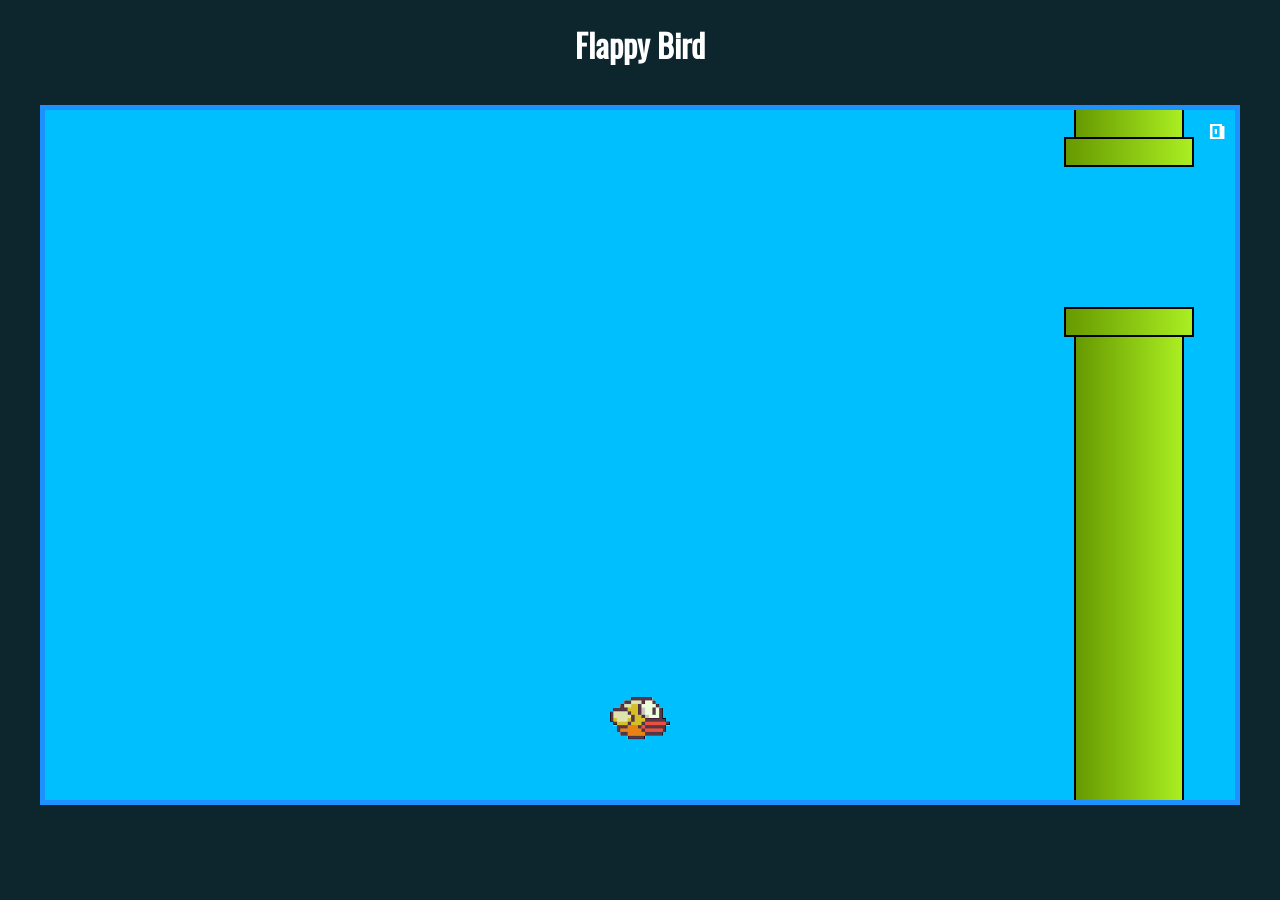
<file: index.html>
<!DOCTYPE html>
<html>

<head>
    <meta charset="UTF-8">
    <title>Flappy Bird</title>
    <link rel="stylesheet" href="css/estilo.css">
    <link rel="stylesheet" href="css/flappy.css">
</head>

<body class="conteudo">
    <h1>Flappy Bird</h1>
    <div wm-flappy>
        <!--<img class="passaro" src="./imgs/passaro.png" alt="passaro">
        <div class="par-de-barreiras">
            <div class="barreira">
                <div class="corpo"></div>
                <div class="borda"></div>
            </div>
            <div class="barreira">
                <div class="borda"></div>
                <div class="corpo"></div>
            </div>
        </div> -->
    </div>
    <script src="js/flappy.js"></script>
</body>

</html>
</file>
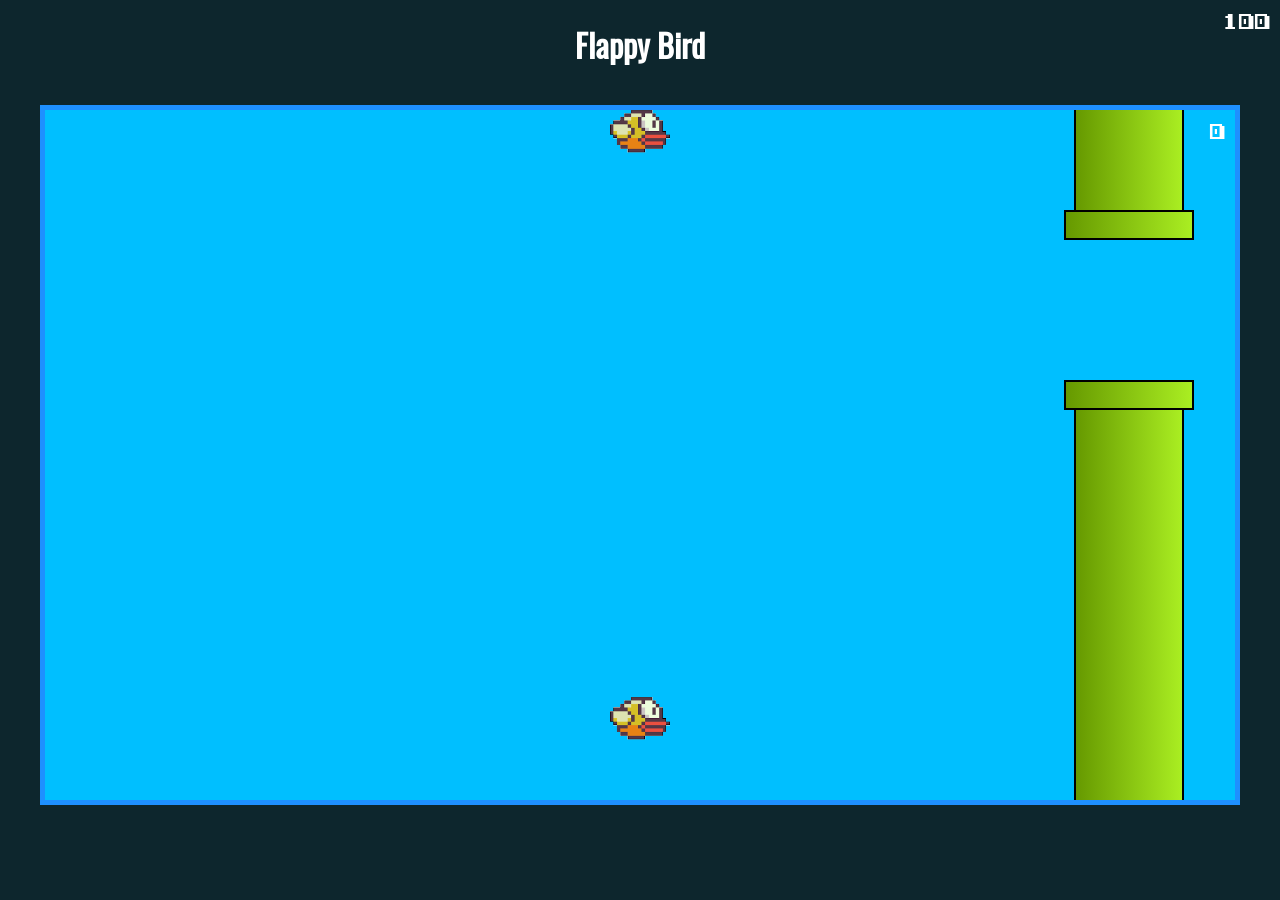
<file: flappy.html>
<!DOCTYPE html>
<html>

<head>
    <meta charset="UTF-8">
    <title>Flappy Bird</title>
    <link rel="stylesheet" href="css/estilo.css">
    <link rel="stylesheet" href="css/flappy.css">
</head>

<body class="conteudo">
    <h1>Flappy Bird</h1>
    <div wm-flappy>
        <img class="passaro" src="./imgs/passaro.png" alt="passaro">
        <!-- <div class="par-de-barreiras">
            <div class="barreira">
                <div class="corpo"></div>
                <div class="borda"></div>
            </div>
            <div class="barreira">
                <div class="borda"></div>
                <div class="corpo"></div>
            </div>
        </div> -->
    </div>
    <div class="progresso">100</div>
    <script src="js/flappy.js"></script>
</body>

</html>
</file>
<file: css/estilo.css>
@font-face {
    font-family: 'Oswald';
    src: url('../fonts/Oswald-Regular.ttf') format('truetype');
}

* {
    font-family: 'Oswald', sans-serif;
}

html {
    height: 100%;
}

body {
    margin: 0;
    background-color: #0D262D;
    color: #fff;
    height: 100%;
}

.conteudo {
    display: flex;
    flex-direction: column;
    align-items: center;
    min-height: 100%;
}

.exercicio div {
    font-size: 3em;
    border: solid 5px #fff;
    padding: 20px 40px;
    margin: 10px;
}

.exercicio div:nth-of-type(1) {
    background-color: darkgoldenrod;
}

.exercicio div:nth-of-type(2) {
    background-color: crimson;
}

.exercicio div:nth-of-type(3) {
    background-color: darkcyan;
}

.exercicio div:nth-of-type(4) {
    background-color: darkorchid;
}

.exercicio .destaque {
    border: solid 10px greenyellow;
    color: greenyellow;
    font-weight: bold;
}

.exercicio .destaque2 {
    border: solid 10px cornflowerblue;
    color: cornflowerblue;
    font-weight: bold;
}
</file>
<file: css/flappy.css>
* {
    box-sizing: border-box;
}

@font-face {
    font-family: 'Pixel';
    src: url('../fonts/Pixel.ttf')
}

[wm-flappy] {
    position: relative;
    border: 5px solid dodgerblue;
    height: 700px;
    width: 1200px;
    margin: 15px;
    background-color: deepskyblue;
    overflow: hidden;
}

.passaro {
    position: absolute;
    width: 60px;
    left: calc(50% - 30px);
}

.par-de-barreiras {
    position: absolute;
    top: 0;
    height: 100%;
    display: flex;
    flex-direction: column;
    justify-content: space-between;
}

.barreira {
    display: flex;
    flex-direction: column;
    align-items: center;
}

.barreira .borda {
    height: 30px;
    width: 130px;
    background: linear-gradient(90deg, #690, #ae2);
    border: 2px solid #000;
}

.barreira .corpo {
    height: 40px;
    width: 110px;
    background: linear-gradient(90deg, #690, #ae2);
    border-left: 2px solid #000;
    border-right: 2px solid #000;
}

.progresso {
    position: absolute;
    top: 10px;
    right: 10px;
    font-family: Pixel;
    font-size: 18pt;
    z-index: 100;
}
</file>
